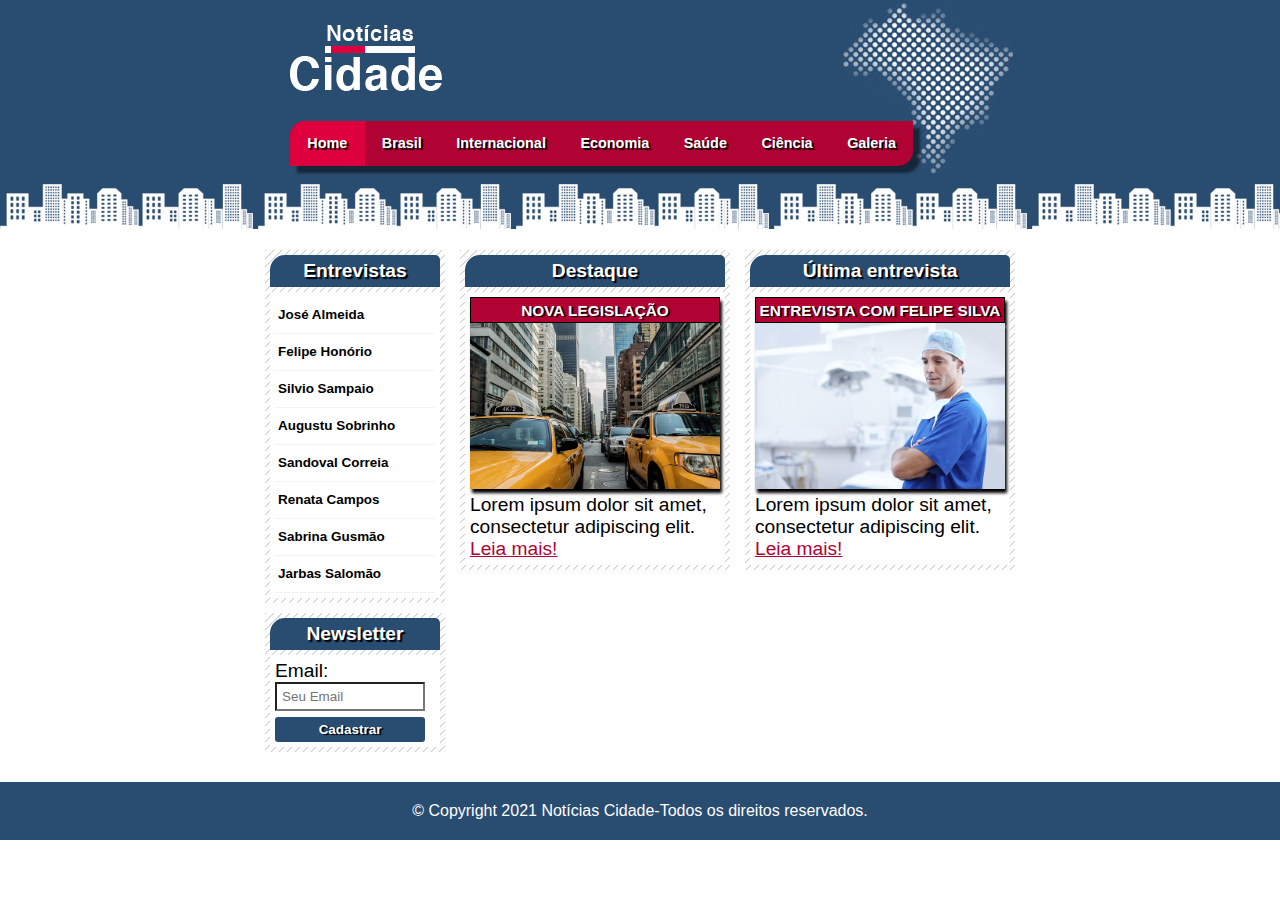
<file: index.html>
<!DOCTYPE html>
<html lang="pt-br">
    <head>
        <meta charset="UTF-8">
        <meta http-equiv="X-UA-Compatible" content="IE=edge">
        <meta name="viewport" content="width=device-width, initial-scale=1.0">
        <title>Notícias Cidade-O seu site de notícias</title>
        <!--ESTILO CSS-->
        <link rel="stylesheet" href="css/style.css">
    </head>
    <body id="tres-colunas" class="home">
        <!--container inicio-->
        <div id="container">
            <!--Header inicio-->
            <div id="header">
                <h1 class="logo">Notícias Cidade</h1>
                <ul id="nav">
                    <li><a id="home" href="index.html">Home</a></li>
                    <li><a id="brasil" href="brasil.html">Brasil</a></li>
                    <li><a id="internacional" href="international.html">Internacional</a></li>
                    <li><a id="economia" href="economia.html">Economia</a></li>
                    <li><a id="saude" href="saude.html">Saúde</a></li>
                    <li><a id="ciencia" href="ciencia.html">Ciência</a></li>
                    <li><a id="galeria" href="galeria.html">Galeria</a></li>
                </ul>
            </div>
            <!--header final-->

            <!--Conteudo inicio-->
            <div id="conteudo">                
                <div id="primario">
                    <div class="caixa destaque">
                        <h2>Destaque</h2>
                        <div class="caixa-conteudo">
                            <h3>Nova Legislação</h3>
                            <img class="imagem-principal" src="imagens/taxi.jpg" alt="" width="100%">
                            <p>
                                Lorem ipsum dolor sit amet,
                                consectetur adipiscing elit.
                            </p>
                            <a href="#">Leia mais!</a>                            
                        </div>
                    </div>
                </div>

                <div id="secundario">
                    <div class="caixa destaque">
                        <h2>Última entrevista</h2>
                        <div class="caixa-conteudo">
                            <h3>Entrevista com Felipe Silva</h3>
                            <img class="imagem-principal" src="imagens/doutor.jpg" alt="" width="100%">
                            <p>
                                Lorem ipsum dolor sit amet,
                                consectetur adipiscing elit.
                            </p>
                            <a href="#">Leia mais!</a>                            
                        </div>
                    </div>
                </div>

                <!--Coluna lateral inicio-->
                <div id="lateral">
                    <div class="caixa">
                        <h2>Entrevistas</h2>
                        <div class="caixa-conteudo">
                            <ul>
                                <li><a href="">José Almeida</a></li>
                                <li><a href="">Felipe Honório</a></li>
                                <li><a href="">Silvio Sampaio</a></li>
                                <li><a href="">Augustu Sobrinho</a></li>
                                <li><a href="">Sandoval Correia</a></li>
                                <li><a href="">Renata Campos</a></li>
                                <li><a href="">Sabrina Gusmão</a></li>
                                <li><a href="">Jarbas Salomão</a></li>
                            </ul>
                        </div>
                    </div>

                    <div class="caixa">
                        <h2>Newsletter</h2>
                        <div class="caixa-conteudo">
                            <form action="">
                                <div>
                                    <label for="email">Email: </label>
                                    <input type="text" name="email" id="email" placeholder="Seu Email">
                                </div>
                                <div>
                                    <input class="submit" type="submit" name="cadastrar" value="Cadastrar" id="cadastrar">
                                </div>
                            </form>
                        </div>
                    </div>
                </div>
                <!--Coluna lateral fim-->
            </div>
            <!--Conteudo final-->
        </div>
        <!--container final-->

        <!--Rodapé inicio-->
        <div id="rodape-container" style="clear: both;">
            <div id="rodape">
                &copy; Copyright 2021 Notícias Cidade-Todos os direitos reservados.
            </div>
        </div>
         <!--Rodapé final-->
    </body>
</html>
</file>
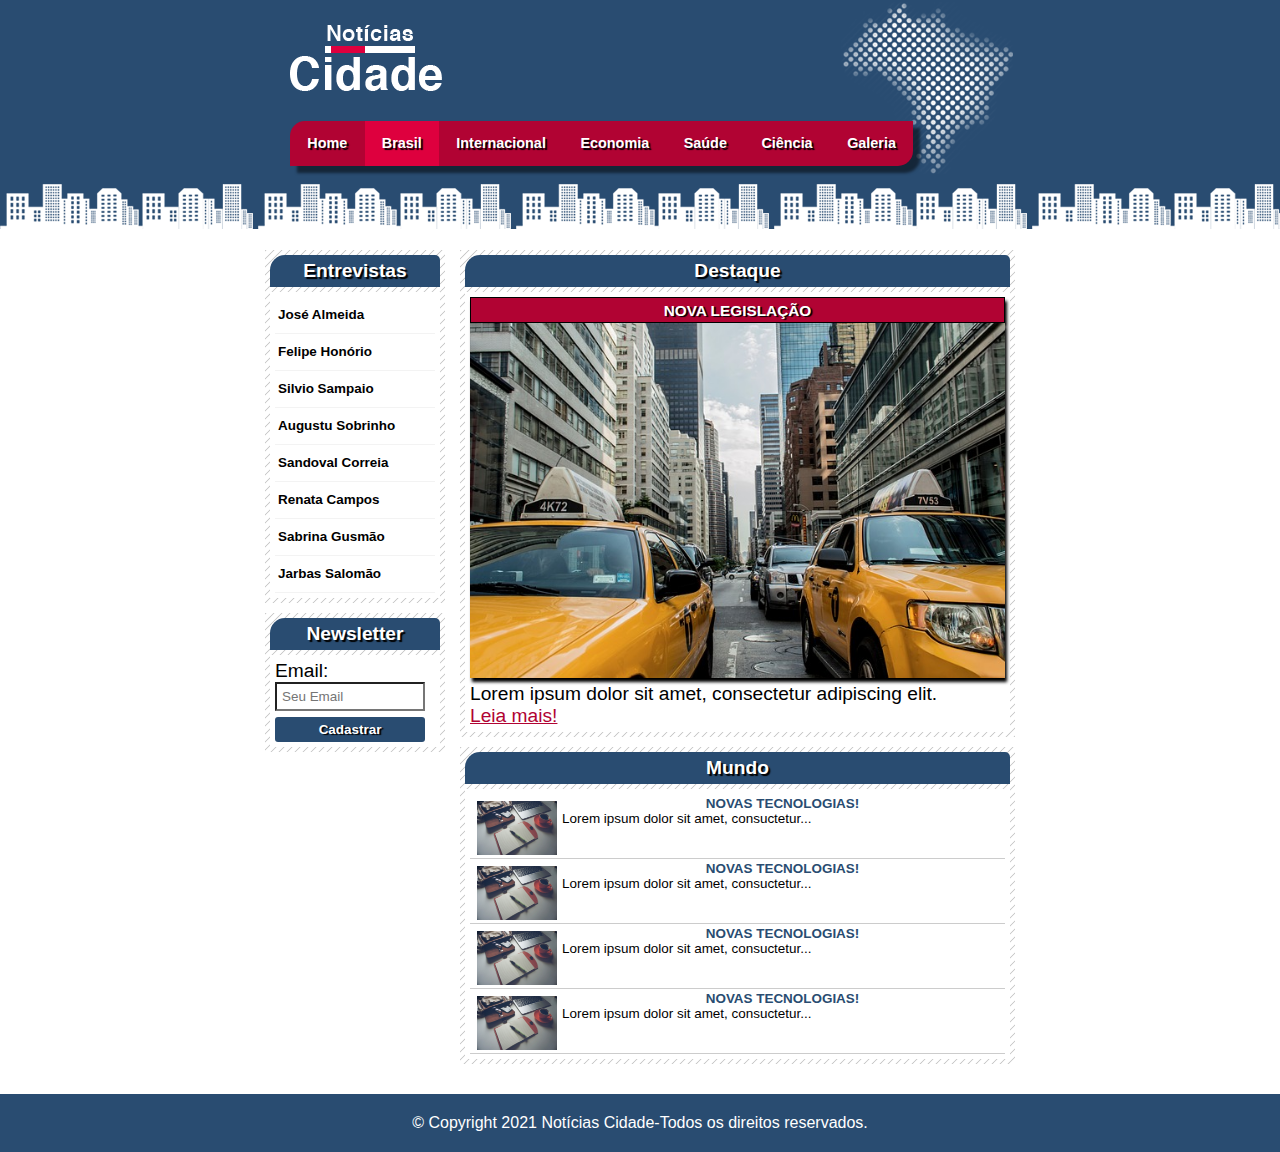
<file: brasil.html>
<!DOCTYPE html>
<html lang="pt-br">
    <head>
        <meta charset="UTF-8">
        <meta http-equiv="X-UA-Compatible" content="IE=edge">
        <meta name="viewport" content="width=device-width, initial-scale=1.0">
        <title>Notícias Cidade-O seu site de notícias</title>
        <!--ESTILO CSS-->
        <link rel="stylesheet" href="css/style.css">
    </head>
    <body id="duas-colunas" class="brasil">
        <!--container inicio-->
        <div id="container">
            <!--Header inicio-->
            <div id="header">
                <h1 class="logo">Notícias Cidade</h1>
                <ul id="nav">
                    <li><a id="home" href="index.html">Home</a></li>
                    <li><a id="brasil" href="brasil.html">Brasil</a></li>
                    <li><a id="internacional" href="international.html">Internacional</a></li>
                    <li><a id="economia" href="economia.html">Economia</a></li>
                    <li><a id="saude" href="saude.html">Saúde</a></li>
                    <li><a id="ciencia" href="ciencia.html">Ciência</a></li>
                    <li><a id="galeria" href="galeria.html">Galeria</a></li>
                </ul>
            </div>
            <!--header final-->

            <!--Conteudo inicio-->
            <div id="conteudo">                
                <div id="primario">
                    <div class="caixa destaque">
                        <h2>Destaque</h2>
                        <div class="caixa-conteudo">
                            <h3>Nova Legislação</h3>
                            <img class="imagem-principal" src="imagens/taxi.jpg" alt="" width="100%">
                            <p>
                                Lorem ipsum dolor sit amet,
                                consectetur adipiscing elit.
                            </p>
                            <a href="#">Leia mais!</a>                            
                        </div>
                    </div>

                    <div class="caixa">
                        <h2>Mundo</h2>
                        <div class="caixa-conteudo">
                            <ul id="lista-noticias">
                                <li>
                                    <a href="">
                                        <img src="imagens/tecnologia.jpg" alt="" width="80px">
                                        <h3>Novas Tecnologias!</h3>
                                        <p>
                                            Lorem ipsum dolor sit
                                            amet, consuctetur...
                                        </p>
                                    </a>
                                </li>

                                <li>
                                    <a href="">
                                        <img src="imagens/tecnologia.jpg" alt="" width="80px">
                                        <h3>Novas Tecnologias!</h3>
                                        <p>
                                            Lorem ipsum dolor sit
                                            amet, consuctetur...
                                        </p>
                                    </a>
                                </li>

                                <li>
                                    <a href="">
                                        <img src="imagens/tecnologia.jpg" alt="" width="80px">
                                        <h3>Novas Tecnologias!</h3>
                                        <p>
                                            Lorem ipsum dolor sit
                                            amet, consuctetur...
                                        </p>
                                    </a>
                                </li>

                                <li>
                                    <a href="">
                                        <img src="imagens/tecnologia.jpg" alt="" width="80px">
                                        <h3>Novas Tecnologias!</h3>
                                        <p>
                                            Lorem ipsum dolor sit
                                            amet, consuctetur...
                                        </p>
                                    </a>
                                </li>

                            </ul>                   
                        </div>
                    </div>
                </div>


                <!--Coluna lateral inicio-->
                <div id="lateral">
                    <div class="caixa">
                        <h2>Entrevistas</h2>
                        <div class="caixa-conteudo">
                            <ul>
                                <li><a href="">José Almeida</a></li>
                                <li><a href="">Felipe Honório</a></li>
                                <li><a href="">Silvio Sampaio</a></li>
                                <li><a href="">Augustu Sobrinho</a></li>
                                <li><a href="">Sandoval Correia</a></li>
                                <li><a href="">Renata Campos</a></li>
                                <li><a href="">Sabrina Gusmão</a></li>
                                <li><a href="">Jarbas Salomão</a></li>
                            </ul>
                        </div>
                    </div>

                    <div class="caixa">
                        <h2>Newsletter</h2>
                        <div class="caixa-conteudo">
                            <form action="">
                                <div>
                                    <label for="email">Email: </label>
                                    <input type="text" name="email" id="email" placeholder="Seu Email">
                                </div>
                                <div>
                                    <input class="submit" type="submit" name="cadastrar" value="Cadastrar" id="cadastrar">
                                </div>
                            </form>
                        </div>
                    </div>
                </div>
                <!--Coluna lateral fim-->
            </div>
            <!--Conteudo final-->
        </div>
        <!--container final-->

        <!--Rodapé inicio-->
        <div id="rodape-container" style="clear: both;">
            <div id="rodape">
                &copy; Copyright 2021 Notícias Cidade-Todos os direitos reservados.
            </div>
        </div>
         <!--Rodapé final-->
    </body>
</html>
</file>
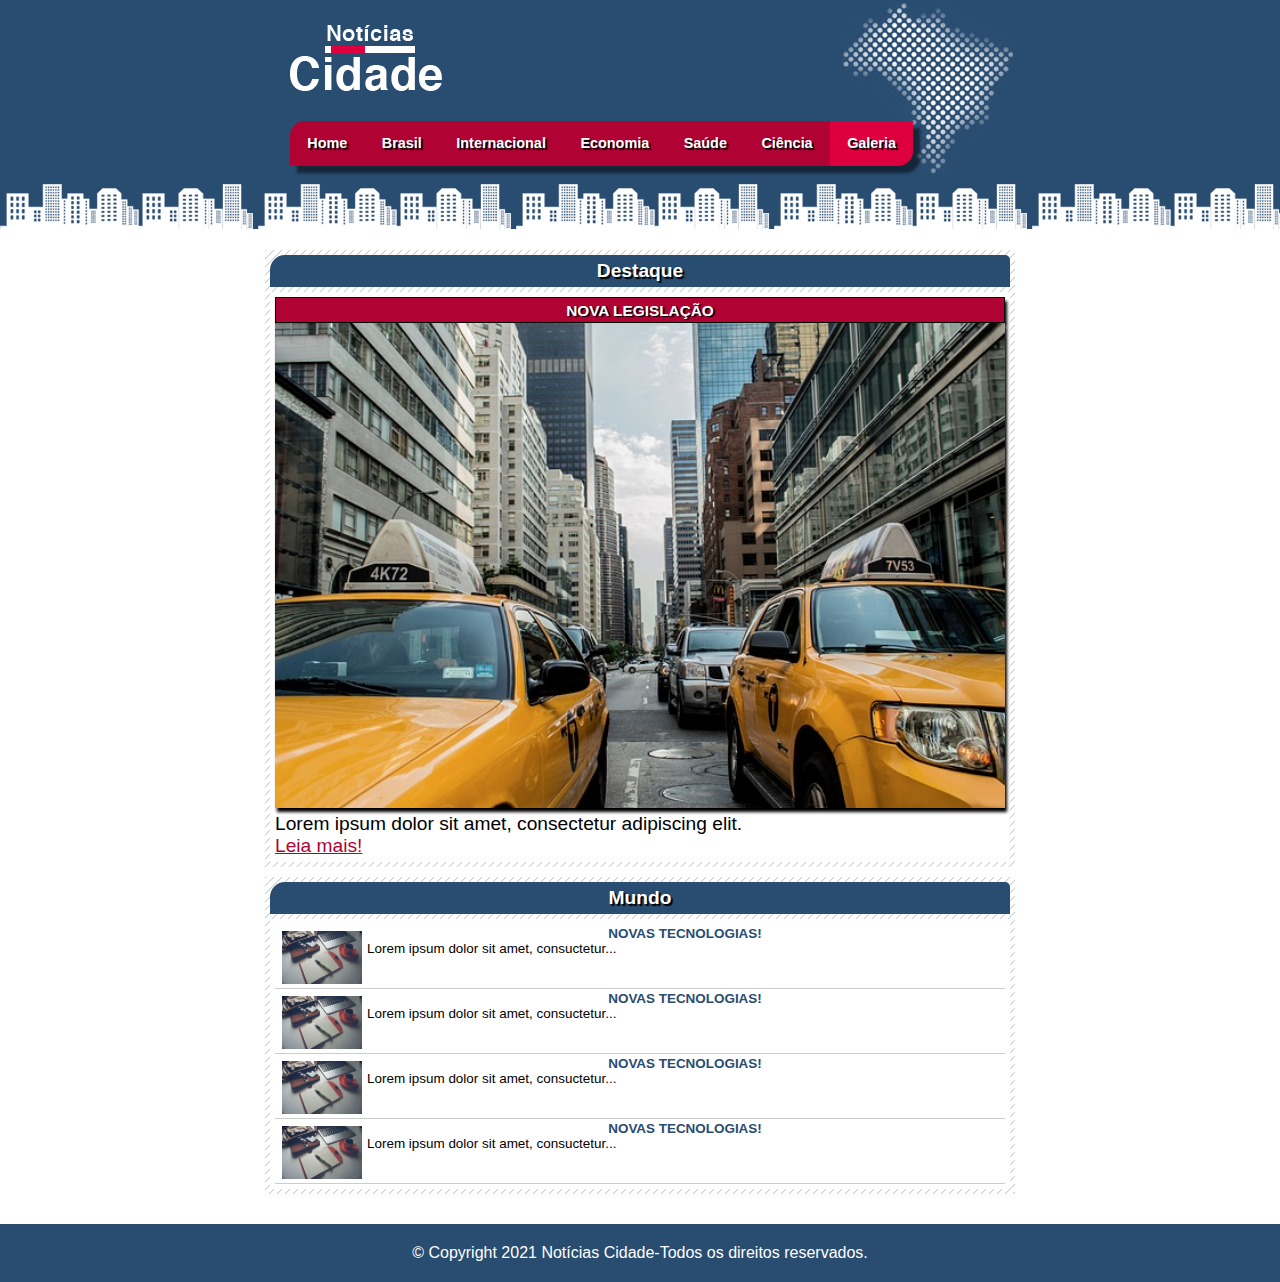
<file: galeria.html>
<!DOCTYPE html>
<html lang="pt-br">
    <head>
        <meta charset="UTF-8">
        <meta http-equiv="X-UA-Compatible" content="IE=edge">
        <meta name="viewport" content="width=device-width, initial-scale=1.0">
        <title>Notícias Cidade-O seu site de notícias</title>
        <!--ESTILO CSS-->
        <link rel="stylesheet" href="css/style.css">
    </head>
    <body id="uma-coluna" class="galeria">
        <!--container inicio-->
        <div id="container">
            <!--Header inicio-->
            <div id="header">
                <h1 class="logo">Notícias Cidade</h1>
                <ul id="nav">
                    <li><a id="home" href="index.html">Home</a></li>
                    <li><a id="brasil" href="brasil.html">Brasil</a></li>
                    <li><a id="internacional" href="international.html">Internacional</a></li>
                    <li><a id="economia" href="economia.html">Economia</a></li>
                    <li><a id="saude" href="saude.html">Saúde</a></li>
                    <li><a id="ciencia" href="ciencia.html">Ciência</a></li>
                    <li><a id="galeria" href="galeria.html">Galeria</a></li>
                </ul>
            </div>
            <!--header final-->

            <!--Conteudo inicio-->
            <div id="conteudo">                
                <div id="primario">
                    <div class="caixa destaque">
                        <h2>Destaque</h2>
                        <div class="caixa-conteudo">
                            <h3>Nova Legislação</h3>
                            <img class="imagem-principal" src="imagens/taxi.jpg" alt="" width="100%">
                            <p>
                                Lorem ipsum dolor sit amet,
                                consectetur adipiscing elit.
                            </p>
                            <a href="#">Leia mais!</a>                            
                        </div>
                    </div>

                    <div class="caixa">
                        <h2>Mundo</h2>
                        <div class="caixa-conteudo">
                            <ul id="lista-noticias">
                                <li>
                                    <a href="">
                                        <img src="imagens/tecnologia.jpg" alt="" width="80px">
                                        <h3>Novas Tecnologias!</h3>
                                        <p>
                                            Lorem ipsum dolor sit
                                            amet, consuctetur...
                                        </p>
                                    </a>
                                </li>

                                <li>
                                    <a href="">
                                        <img src="imagens/tecnologia.jpg" alt="" width="80px">
                                        <h3>Novas Tecnologias!</h3>
                                        <p>
                                            Lorem ipsum dolor sit
                                            amet, consuctetur...
                                        </p>
                                    </a>
                                </li>

                                <li>
                                    <a href="">
                                        <img src="imagens/tecnologia.jpg" alt="" width="80px">
                                        <h3>Novas Tecnologias!</h3>
                                        <p>
                                            Lorem ipsum dolor sit
                                            amet, consuctetur...
                                        </p>
                                    </a>
                                </li>

                                <li>
                                    <a href="">
                                        <img src="imagens/tecnologia.jpg" alt="" width="80px">
                                        <h3>Novas Tecnologias!</h3>
                                        <p>
                                            Lorem ipsum dolor sit
                                            amet, consuctetur...
                                        </p>
                                    </a>
                                </li>

                            </ul>                   
                        </div>
                    </div>
                </div>
            </div>
            <!--Conteudo final-->
        </div>
        <!--container final-->

        <!--Rodapé inicio-->
        <div id="rodape-container" style="clear: both;">
            <div id="rodape">
                &copy; Copyright 2021 Notícias Cidade-Todos os direitos reservados.
            </div>
        </div>
         <!--Rodapé final-->
    </body>
</html>
</file>
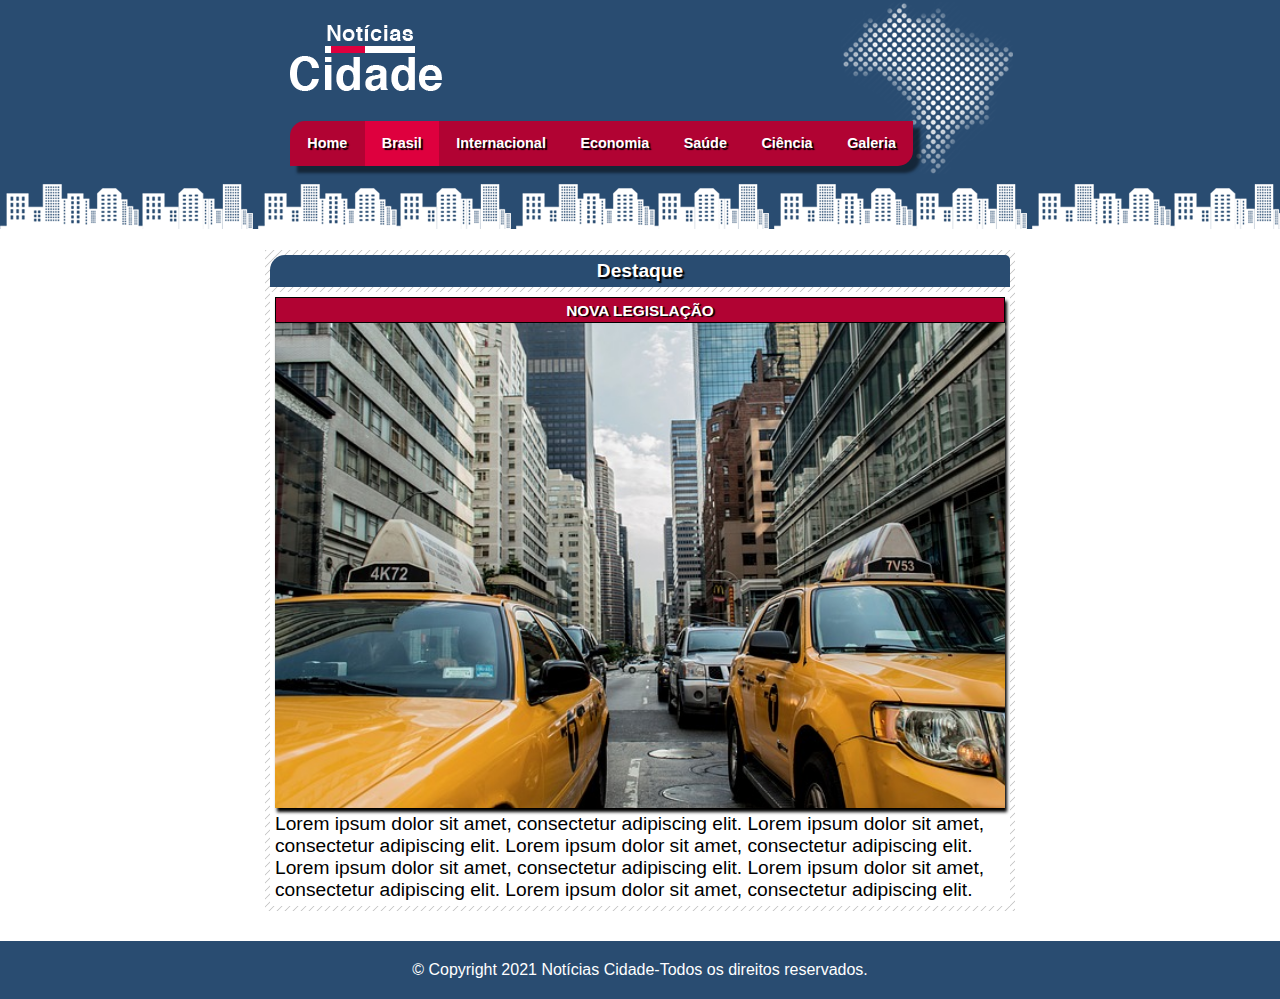
<file: nova-legislacao.html>
<!DOCTYPE html>
<html lang="pt-br">
    <head>
        <meta charset="UTF-8">
        <meta http-equiv="X-UA-Compatible" content="IE=edge">
        <meta name="viewport" content="width=device-width, initial-scale=1.0">
        <title>Notícias Cidade-O seu site de notícias</title>
        <!--ESTILO CSS-->
        <link rel="stylesheet" href="css/style.css">
    </head>
    <body id="uma-coluna" class="brasil">
        <!--container inicio-->
        <div id="container">
            <!--Header inicio-->
            <div id="header">
                <h1 class="logo">Notícias Cidade</h1>
                <ul id="nav">
                    <li><a id="home" href="index.html">Home</a></li>
                    <li><a id="brasil" href="brasil.html">Brasil</a></li>
                    <li><a id="internacional" href="international.html">Internacional</a></li>
                    <li><a id="economia" href="economia.html">Economia</a></li>
                    <li><a id="saude" href="saude.html">Saúde</a></li>
                    <li><a id="ciencia" href="ciencia.html">Ciência</a></li>
                    <li><a id="galeria" href="galeria.html">Galeria</a></li>
                </ul>
            </div>
            <!--header final-->

            <!--Conteudo inicio-->
            <div id="conteudo">                
                <div id="primario">
                    <div class="caixa destaque">
                        <h2>Destaque</h2>
                        <div class="caixa-conteudo">
                            <h3>Nova Legislação</h3>
                            <img class="imagem-principal" src="imagens/taxi.jpg" alt="" width="100%">
                            <p>
                                Lorem ipsum dolor sit amet,
                                consectetur adipiscing elit.
                                Lorem ipsum dolor sit amet,
                                consectetur adipiscing elit.
                                Lorem ipsum dolor sit amet,
                                consectetur adipiscing elit.
                            </p>
                            
                            <p>
                                Lorem ipsum dolor sit amet,
                                consectetur adipiscing elit.
                                Lorem ipsum dolor sit amet,
                                consectetur adipiscing elit.
                                Lorem ipsum dolor sit amet,
                                consectetur adipiscing elit.
                            </p>   
                        </div>
                    </div>
                </div>
            </div>
            <!--Conteudo final-->
        </div>
        <!--container final-->

        <!--Rodapé inicio-->
        <div id="rodape-container" style="clear: both;">
            <div id="rodape">
                &copy; Copyright 2021 Notícias Cidade-Todos os direitos reservados.
            </div>
        </div>
         <!--Rodapé final-->
    </body>
</html>
</file>
<file: css/style.css>
/*Estrutura do site*/

*{
    margin: 0;
    padding: 0;
    box-sizing: border-box;
}

body{
    font-family: 'Trebuchet MS', Helvetica, sans-serif;
    background: #fff url("../imagens/fundo.png");
    background-repeat: repeat-x;
}

#container{
    width: 750px;
    margin: 0 auto;
}
/**********************/


/*HEADER*************/
#header{
    height: 180px;
    background: url("../imagens/detalhe-topo.png") no-repeat right top;
    padding: 25px;
}

.logo{
    width: 152px;
    height: 66px;
    background: url(../imagens/logo.png) no-repeat center;
    text-indent: -3000px;
}

a:link, a:visited{
    color: #b10333;
}

a:hover{
    color: #e50040;
}

ul{
    margin: 0;
    padding: 0;
    list-style: none;
}

#header ul{
    background: #b10333;
    margin-top: 30px;
    float: left;
    border-top-left-radius: 15px;
    border-bottom-right-radius: 15px;
    box-shadow: 7px 7px 3px rgba(0,0,0,0.5);
}

#header ul li{
    float: left;
}

#header ul li a{
    font-size: 0.9em;
    display: block;
    padding: 0.5em 1.2em;
    text-decoration: none;
    line-height: 2.1em;
    color: #fff;
    font-weight: 900;
    text-shadow: 2px 2px 1px #000;
}

#header ul li a:hover{
    color: #000;
    text-shadow: none;
    font-weight: 900;      
}

body.home #nav a#home{
    border-top-left-radius: 15px;    
}

body.galeria #nav a#galeria{
    border-bottom-right-radius: 15px;    
}

body.home #nav a#home,
body.brasil #nav a#brasil,
body.internacional #nav a#internacional,
body.economia #nav a#economia,
body.saude #nav a#saude,
body.ciencia #nav a#ciencia,
body.galeria #nav a#galeria{
    color: #fff;
    background: #de003e;
    cursor: text;
}

/* ***********************/

/*LAYOUT DE TRES COLUNAS*/ 

#conteudo{
    background: #f5f5f5;
    margin-top: 60px;
}

#lateral{
    width: 180px;
    float: left;
    margin: 0 0 20px -750px;
}

#tres-colunas #primario{
    width: 270px;
    float: left;
    margin: 0 0 20px 195px;
}

#duas-colunas #primario{
    width: 555px;
    float: left;
    margin: 0 0 20px 195px;
}

#uma-coluna #primario{
    width: 750px;
    float: left;
    margin: 0 0 20px 0;
}


#secundario{
    width: 270px;
    float: left;
    margin: 0 0 20px 15px;
}
/**********************/

/**********Caixa************/

.caixa{
    background: #b8bac8 url(../imagens/fundo-caixa.png);
    margin:  10px 0;
    padding:  5px;
}

h2{
    font-size: 1.2em;
    background: #294c71;
    color: #fff;
    text-shadow: 2px 2px 1px #000;
    padding: 5px;
    border-top-left-radius: 15px;
    border-top-right-radius: 5px; 
    text-align: center;
}

.caixa-conteudo{
    padding: 5px;
    background: #fff;
    font-size: 1.2em; 
    margin-top: 5px;  
}

/************MENUS LATERAIS******/

#lateral ul a{
    font-size: 0.7em;
    padding: 3px;
    display: block;
    line-height: 30px;
    color: #000;
    text-decoration: none;
    border-bottom: 1px solid #f3f3f3;
    font-weight: 900;
}

#lateral ul a:hover{
    color: #1d3557;
    background: #f9f9f9 url(../imagens/marcador.png) no-repeat left center;
    padding-left:20px ;
}

/*********FORMULARIO *********/

label{
    display: block;
    cursor: pointer;
}

input{
    font-size: 0.7em;
    background-color: #fff;
    width: 150px;
    padding: 5px;
    
}

input.submit{
    width: 150px;
    color: #fff;
    text-shadow: 2px 1px 1px #000;
    background-color: #294c71;
    border: none;
    padding: 5px;
    margin-top: 6px;
    border-radius: 3px;
    font-weight: 900;
}

/*******FORMATANDO IMAGENS *************/

img.imagem-principal{
    width: 100%;
    box-shadow: 2px 4px 3px #000;
}

img.imagem-principal:hover{
    opacity: 0.7;
}

/******** FORMATANDO CABEÇALHOS********/
h3{
    text-transform: uppercase;
    display:block;
    font-size: 0.8em;
    padding: 2px;
    padding-top: 4px;
    text-align: center;
}

.destaque h3{
    background-color: #b10333;
    color: #fff ;
    border: 1px solid #000;
    box-shadow: 2px 4px 3px #000;
    font-weight: 900;
    text-shadow: 2px 1px 1px #000;
}

/*******FORMATANDO LISTA DE NOTÍCIAS***********/

#lista-noticias li{
    padding: 2px;
    border-bottom: 1px solid #ccc;
    height: 65px;
}

#lista-noticias li a img{
    float: left;
    margin: 5px;    
}

#lista-noticias li a {
    text-decoration: none;
}

#lista-noticias li a h3 {
    font-size: 0.7em;
    color: #294c71;
    padding: 0;
}

#lista-noticias li a p {
    font-size: 0.7em;
    color: #000;
}

#lista-noticias li:hover {
    background: rgb(147, 160, 133);
    cursor: pointer;
}








/**********RODAPÉ**********/
#rodape-container{
    background: #294C71;
    padding: 20px;
}

#rodape{
    width: 750px;
    margin: 0 auto;
    color: #fff;
    text-align: center;
}
/************/
</file>
